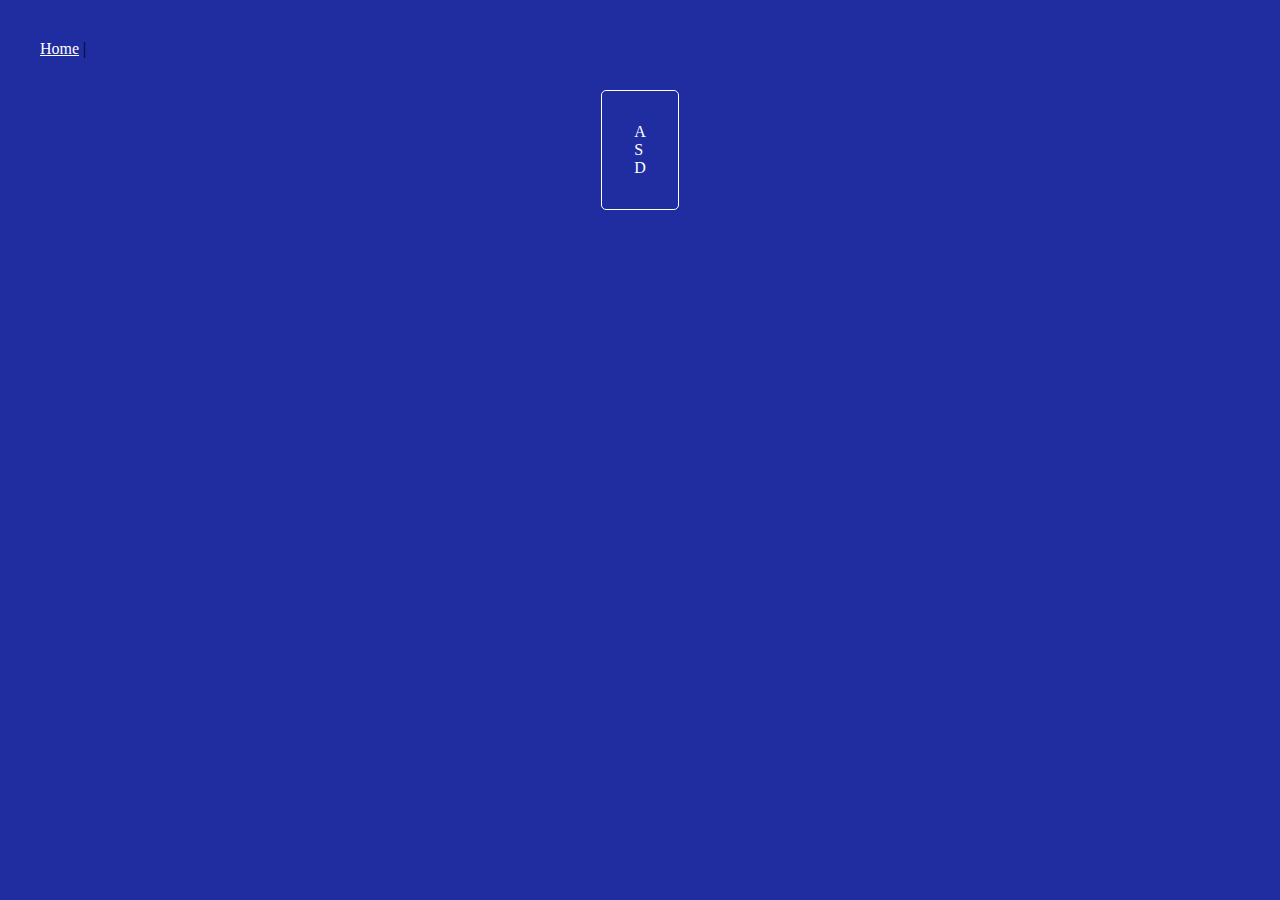
<file: drumkit.html>
<!DOCTYPE html>
<html lang="en">

<head>
  <meta charset="utf-8">
  <meta name="viewport" content="width=device-width, initial-scale=1">
  <title>Drum Kit</title>
  <link rel="stylesheet" type="text/css" href="styles.css">
  <script src="scripts.js"></script>
  <link rel="apple-touch-icon" sizes="180x180" href="/apple-touch-icon.png">
  <link rel="icon" type="image/png" sizes="32x32" href="/favicon-32x32.png">
  <link rel="icon" type="image/png" sizes="16x16" href="/favicon-16x16.png">
  <link rel="manifest" href="/site.webmanifest">
</head>

<body>
  <header id="pageheader">
    <nav>
      <a href="index.html">Home</a> |
    </nav>
  </header>
  <main id="drum-wrapper">
    <div id="drum-kit">
      <div class="key" data-key="A"><span>A</span><audio src="audio/snare.wav" data-key="A"></audio></div>
      <div class="key" data-key="S"><span>S</span><audio src="audio/hihat.wav" data-key="S"></audio></div>
      <div class="key" data-key="D"><span>D</span><audio src="audio/kick.wav" data-key="D"></audio></div>
    </div>
  </main>
  <footer></footer>
</body>
<script src="drumkit.js"></script>
</html>
</file>
<file: styles.css>
body {
	background:rgb(32, 45, 160);
}

header {
	padding:2em;
}

main {
	display:flex;
	flex-wrap:wrap;
	justify-content:center;
	gap:2em;
}

main>div {
	border:1px solid #ffffff;
	padding:2em;
	border-radius:5px;
	color:white;
}

div.alex {
	background-color:rgb(0, 110, 110);
}

div.mike {
	background-color:rgb(112, 110, 0);
}

nav a { 
	color:white; 
}

nav a:hover { 
	color:rgb(1, 245, 253); 
}
</file>
